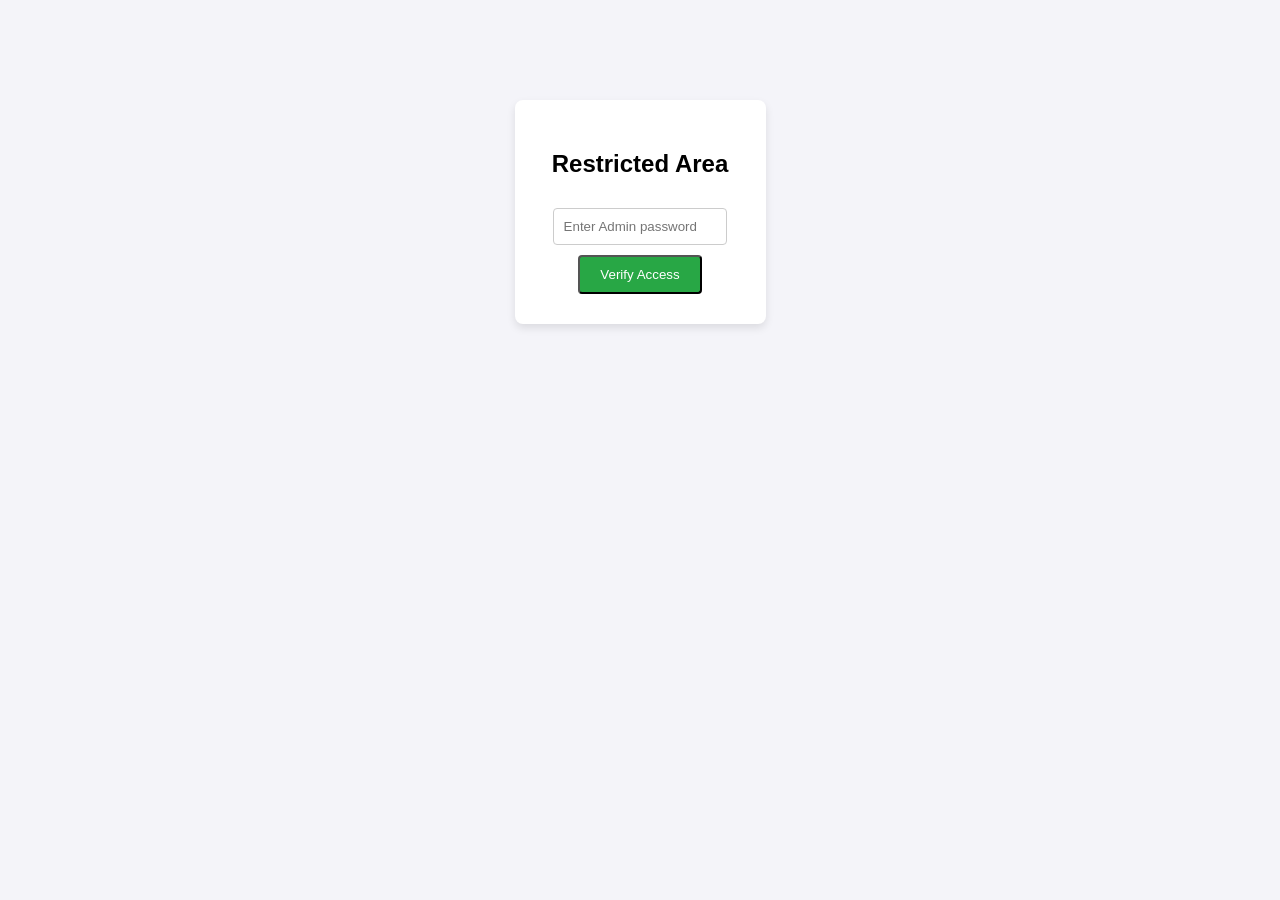
<file: templates/login.html>
<!DOCTYPE html>
<html lang="en">
    <head>
        <meta charset="UTF-8">
        <meta name="viewport" content="width=device-width, initial-scale=1.0">
        <title> Admin Access</title>
        <style>
            body{ font-family: Arial, Helvetica, sans-serif; text-align: center; margin-top: 100px; background-color: #f4f4f9;}
            .login-box { background: white; padding: 30px; border-radius: 8px; box-shadow: 0 4px 8px rgba(0,0,0,0.1); display: inline-block;}
            input {padding: 10px; margin: 10px 0; width: 80%; border: 1px solid #ccc; border-radius: 4px;}
            button {padding: 10px 20px; background-color: #28a745; color: white;  border-radius: 4px; cursor: pointer;}
            button:hover { background-color: #218838}
        </style>
    </head>
    <body>
        <div class="login-box">
            <h2> Restricted Area</h2>
            <form method="POST">
                <input type="password" name="password" placeholder="Enter Admin password" required>
                <br>
                <button type="submit">Verify Access</button>
            </form>
        </div>
    </body>
</html>
</file>
